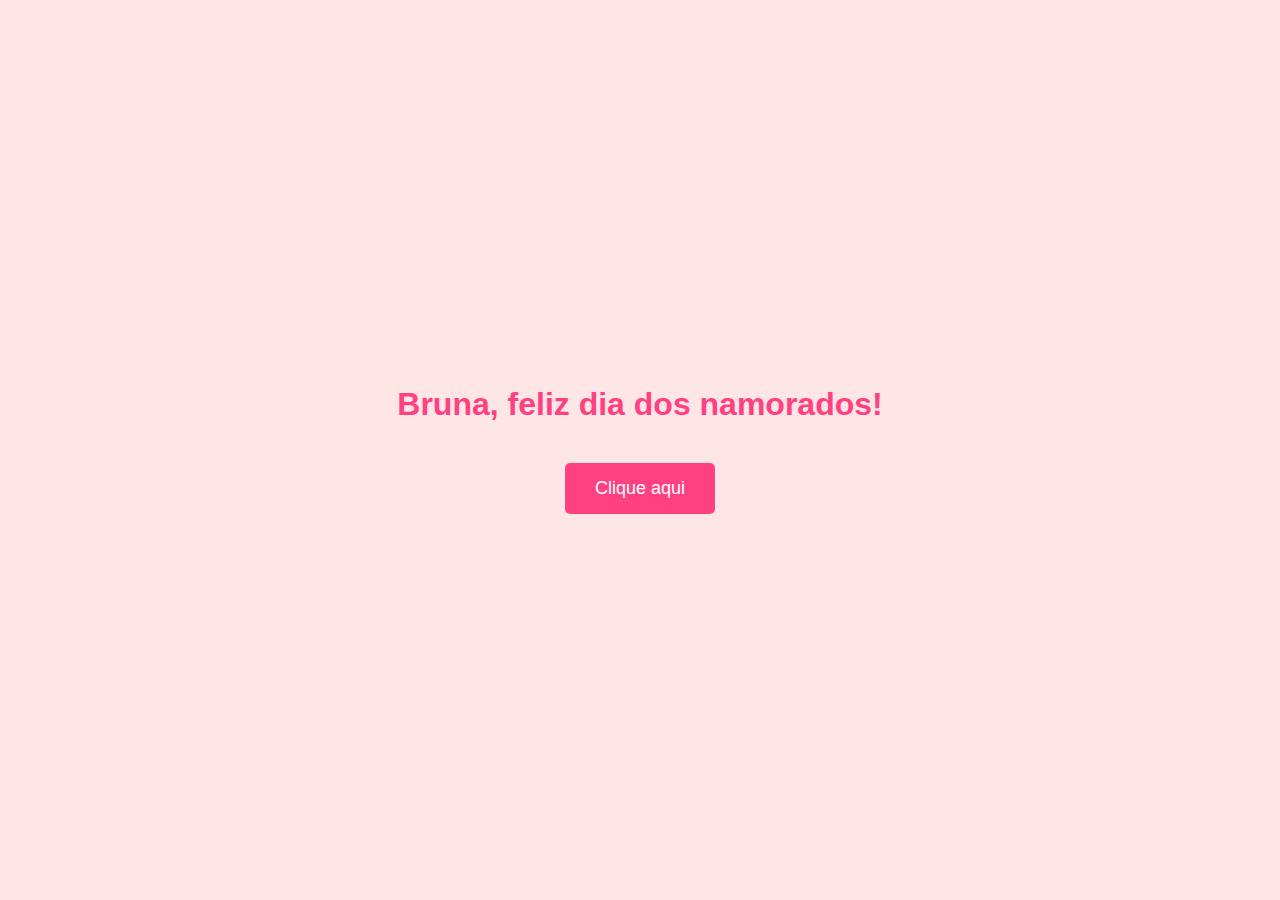
<file: projeto/index.html>
<!DOCTYPE html>
<html lang="pt-BR">
    <head>
        <meta charset="UTF-8">
        <meta name="viewport" content="width=device-width, initial-scale=1.0">
        <title>Para Bruna, 12 de julho de 2024</title>
        <link rel="stylesheet" href="styles.css">
        <link rel="stylesheet" href="https://cdnjs.cloudflare.com/ajax/libs/font-awesome/6.0.0-beta3/css/all.min.css">
    </head>
    
<body>
    <div class="container">
        <h1>Bruna, feliz dia dos namorados!</h1>
        <button id="nextButton">Clique aqui</button>
    </div>
    <script src="script.js"></script>
</body>
</html>
</file>
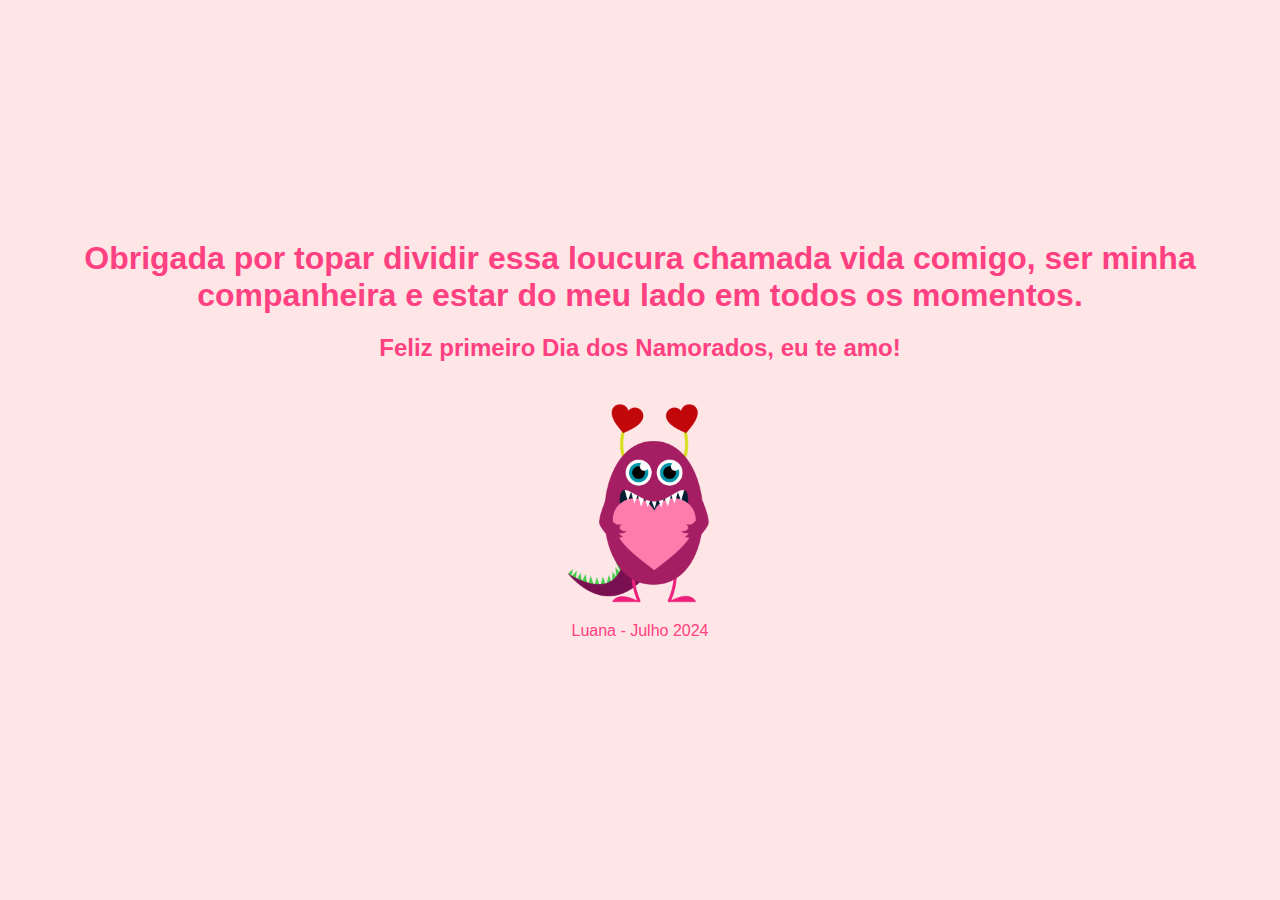
<file: projeto/second.html>
<!DOCTYPE html>
<html lang="pt-BR">
<head>
    <meta charset="UTF-8">
    <meta name="viewport" content="width=device-width, initial-scale=1.0">
    <title>Dia dos Namorados</title>
    <link rel="stylesheet" href="styles.css">
</head>
<body>
    <div class="container">
        <h1>Obrigada por topar dividir essa loucura chamada vida comigo, ser minha companheira e estar do meu lado em todos os momentos.</h1>
        <h2>Feliz primeiro Dia dos Namorados, eu te amo!</h2>
        <i class="fas fa-heart heart"></i>
        <img src="../img/1484080538Animated-valentines-day-clipart-valentine-week-6.png" alt="Monster Image" class="monster-img">
        <p>Luana - Julho 2024</p>
    </div>
</body>

</body>
</html>
</file>
<file: projeto/styles.css>
/* Reset básico para garantir consistência */
* {
  margin: 0;
  padding: 0;
  box-sizing: border-box;
}

body {
  display: flex;
  justify-content: center;
  align-items: center;
  height: 100vh;
  margin: 0;
  font-family: 'Arial', sans-serif;
  background-color: #ffe6e6;
}

.container {
  text-align: center;
  padding: 20px;
  max-width: 90%;
}

h1, h2, p {
  color: #ff4081;
  margin-bottom: 20px;
}

button {
  padding: 15px 30px;
  font-size: 18px;
  color: white;
  background-color: #ff4081;
  border: none;
  border-radius: 5px;
  cursor: pointer;
  transition: background-color 0.3s ease;
  margin-top: 20px;
}

button:hover {
  background-color: #e60073;
}

.heart {
  font-size: 80px;
  color: #ff4081;
  margin-top: 20px;
  animation: pulse 1s infinite;
}

@keyframes pulse {
  0%, 100% {
      transform: scale(1);
  }
  50% {
      transform: scale(1.1);
  }
}

.monster-img {
  margin-top: 20px;
  width: 150px;
  height: auto;
  animation: jump 1s infinite;
}

@keyframes jump {
  0%, 100% {
      transform: translateY(0);
  }
  50% {
      transform: translateY(-20px);
  }
}

/* Media query para telas pequenas, como a do iPhone 11 */
@media (max-width: 828px) {
  h1, h2 {
      font-size: 1.5em;
  }
  
  button {
      font-size: 16px;
      padding: 10px 20px;
  }

  .heart {
      font-size: 60px;
  }

  .monster-img {
      width: 120px;
  }
}
</file>
